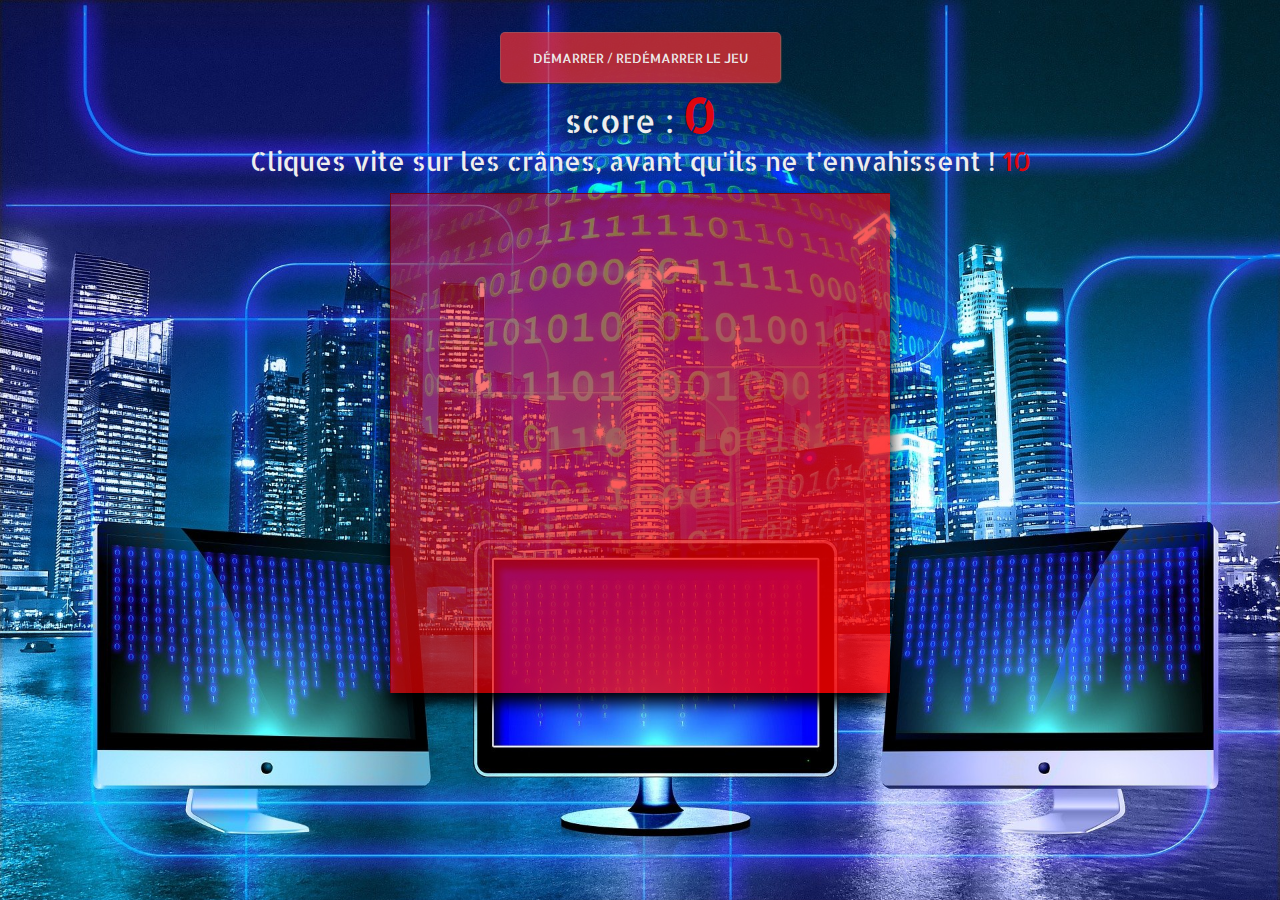
<file: index.html>
<!DOCTYPE html>
<html lang="fr">
<head>
  <meta charset="UTF-8">
  <meta name="viewport" content="width=device-width, initial-scale=1.0">
  <meta http-equiv="X-UA-Compatible" content="ie=edge">
  <!-- FAVICON -->
  <link rel="icon" type="image/x-icon" href="./media/basic-pics/fav.svg" />
    
  <title>ClickGame Js</title>

  <link href="main.css" rel="stylesheet">
</head>
<body>

  <div id="endScreen"></div>

  <button id="start" onclick="start()" >Démarrer / Redémarrer le jeu</button>

<div class="scoreboard">
<div class="kills">score : <span id="score" >0</span></div>
<div class="confinement">Cliques vite sur les crânes, avant qu'ils ne t'envahissent ! <span id="days">10</span></div>
</div>
<div id="canvas"></div>

  <script defer src="./script.js" type="text/javascript" ></script>
</body>



</html>
</file>
<file: main.css>
@import url("https://fonts.googleapis.com/css2?family=Allerta+Stencil&display=swap");
* {
  margin: 0;
  padding: 0;
  box-sizing: border-box;
  font-family: "Allerta Stencil", sans-serif;
  -webkit-user-select: none;
     -moz-user-select: none;
      -ms-user-select: none;
          user-select: none;
}

body {
  text-align: center;
  min-height: 100vh;
  background: url(./media/basic-pics/central.jpg) no-repeat 0% 0%/cover;
}
body #endScreen {
  position: absolute;
  width: 100%;
  height: 100%;
  overflow: hidden;
  background: rgba(0, 0, 0, 0.452);
  text-transform: uppercase;
  cursor: pointer;
  z-index: 3;
  visibility: hidden;
  opacity: 0;
  transition: 0.1s;
}
body #endScreen .gameOver {
  margin: 10rem auto 0;
  width: 70%;
  line-height: 9rem;
  font-size: 5rem;
  background: rgba(0, 0, 0, 0.7);
  color: rgb(197, 197, 197);
  box-shadow: 0 10px 15px black;
}
body #endScreen .youWin {
  margin: 7rem auto 0;
  width: 70%;
  line-height: 9rem;
  color: rgb(60, 0, 255);
  background: rgba(255, 166, 0, 0.651);
  box-shadow: 0 10px 15px black;
  font-size: 4rem;
  padding: 1rem;
  text-shadow: 4px 2px 1px rgba(211, 4, 4, 0.808);
}
body #endScreen .youWin span {
  color: rgb(233, 0, 0);
  font-weight: bold;
  text-shadow: 3px 1px 1px rgba(0, 0, 0, 0.808);
}
body #start {
  margin: 2rem 2rem 0;
  padding: 1rem 2rem;
  background: rgba(252, 49, 49, 0.699);
  border-radius: 5px;
  color: #eee;
  border: 1px rgba(128, 128, 128, 0.404) solid;
  box-shadow: 1px 1px 1px #333;
  transition: 0.3s ease;
  cursor: pointer;
  text-transform: uppercase;
  outline: none;
  -webkit-animation: shadow-pop-br 0.2s cubic-bezier(0.47, 0, 0.745, 0.715) both;
          animation: shadow-pop-br 0.2s cubic-bezier(0.47, 0, 0.745, 0.715) both;
}
body #start:active {
  -webkit-animation: shadow-back 0.1s cubic-bezier(0.47, 0, 0.745, 0.715) both;
          animation: shadow-back 0.1s cubic-bezier(0.47, 0, 0.745, 0.715) both;
}
@-webkit-keyframes shadow-pop-br {
  0% {
    box-shadow: 0 0 #bbb, 0 0 #bbb, 0 0 #bbb, 0 0 #bbb, 0 0 #bbb, 0 0 #bbb, 0 0 #bbb, 0 0 #bbb;
    transform: translateX(0) translateY(0);
  }
  100% {
    box-shadow: 1px 1px #bbb, 2px 2px #bbb, 3px 3px #bbb, 4px 4px #bbb, 5px 5px #bbb, 6px 6px #bbb, 7px 7px #bbb, 8px 8px #bbb;
    transform: translateX(-8px) translateY(-8px);
  }
}
@keyframes shadow-pop-br {
  0% {
    box-shadow: 0 0 #bbb, 0 0 #bbb, 0 0 #bbb, 0 0 #bbb, 0 0 #bbb, 0 0 #bbb, 0 0 #bbb, 0 0 #bbb;
    transform: translateX(0) translateY(0);
  }
  100% {
    box-shadow: 1px 1px #bbb, 2px 2px #bbb, 3px 3px #bbb, 4px 4px #bbb, 5px 5px #bbb, 6px 6px #bbb, 7px 7px #bbb, 8px 8px #bbb;
    transform: translateX(-8px) translateY(-8px);
  }
}
@-webkit-keyframes shadow-back {
  0% {
    box-shadow: 1px 1px #bbb, 2px 2px #bbb, 3px 3px #bbb, 4px 4px #bbb, 5px 5px #bbb, 6px 6px #bbb, 7px 7px #bbb, 8px 8px #bbb;
    transform: translateX(-8px) translateY(-8px);
  }
  100% {
    box-shadow: 0 0 #bbb, 0 0 #bbb, 0 0 #bbb, 0 0 #bbb, 0 0 #bbb, 0 0 #bbb, 0 0 #bbb, 0 0 #bbb;
    transform: translateX(0) translateY(0);
  }
}
@keyframes shadow-back {
  0% {
    box-shadow: 1px 1px #bbb, 2px 2px #bbb, 3px 3px #bbb, 4px 4px #bbb, 5px 5px #bbb, 6px 6px #bbb, 7px 7px #bbb, 8px 8px #bbb;
    transform: translateX(-8px) translateY(-8px);
  }
  100% {
    box-shadow: 0 0 #bbb, 0 0 #bbb, 0 0 #bbb, 0 0 #bbb, 0 0 #bbb, 0 0 #bbb, 0 0 #bbb, 0 0 #bbb;
    transform: translateX(0) translateY(0);
  }
}
body #start:hover {
  box-shadow: 1px 1px 1px #333, inset 0 0 0 40px rgba(255, 0, 0, 0.7725490196);
  color: black;
  background: rgba(250, 136, 43, 0.966);
}
body .scoreboard {
  color: #eee;
  padding-bottom: 1rem;
}
body .scoreboard .kills {
  font-size: 2rem;
}
body .scoreboard .kills #score {
  font-weight: bold;
  font-size: 3rem;
  color: rgba(255, 0, 0, 0.8823529412);
}
body .scoreboard .confinement {
  font-size: 1.6rem;
}
body .scoreboard .confinement #days {
  color: rgba(255, 0, 0, 0.8823529412);
}
body #canvas {
  cursor: crosshair;
  border: none;
  border-top: 1px rgba(66, 0, 0, 0.561) solid;
  border-left: 1px rgba(66, 0, 0, 0.561) solid;
  background: linear-gradient(135deg, rgba(255, 0, 0, 0.4196078431) 0%, rgba(255, 0, 0, 0.8549019608) 100%);
  box-shadow: 0 10px 15px black;
  position: relative;
  margin: 0 auto;
  overflow: hidden;
  height: 500px;
  width: 500px;
}
body #canvas .virus {
  position: absolute;
  transform: translate(-50%, -50%);
  height: var(--y);
  width: var(--x);
  --scaler: 1;
  -webkit-animation: virusAnim 14s forwards;
          animation: virusAnim 14s forwards;
}
body #canvas .virus:hover {
  --scaler: 1.03;
}
body #canvas .virus:active {
  --scaler: 0.97;
}
@-webkit-keyframes virusAnim {
  from {
    transform: translate(0%, 0%) scale(var(--scaler));
  }
  to {
    transform: translate(var(--trX), var(--trY)) scale(var(--scaler));
  }
}
@keyframes virusAnim {
  from {
    transform: translate(0%, 0%) scale(var(--scaler));
  }
  to {
    transform: translate(var(--trX), var(--trY)) scale(var(--scaler));
  }
}/*# sourceMappingURL=main.css.map */

@media (max-width: 600px) {
  #endScreen .gameOver,
  #endScreen .youWin {
    font-size: 1.5rem;
    padding: 1rem;
  }

  .scoreboard .kills,
  .scoreboard .confinement {
    font-size: 1rem;
  }

  .scoreboard .kills #score,
  .scoreboard .confinement #days {
    font-size: 1.5rem;
  }
}
</file>
